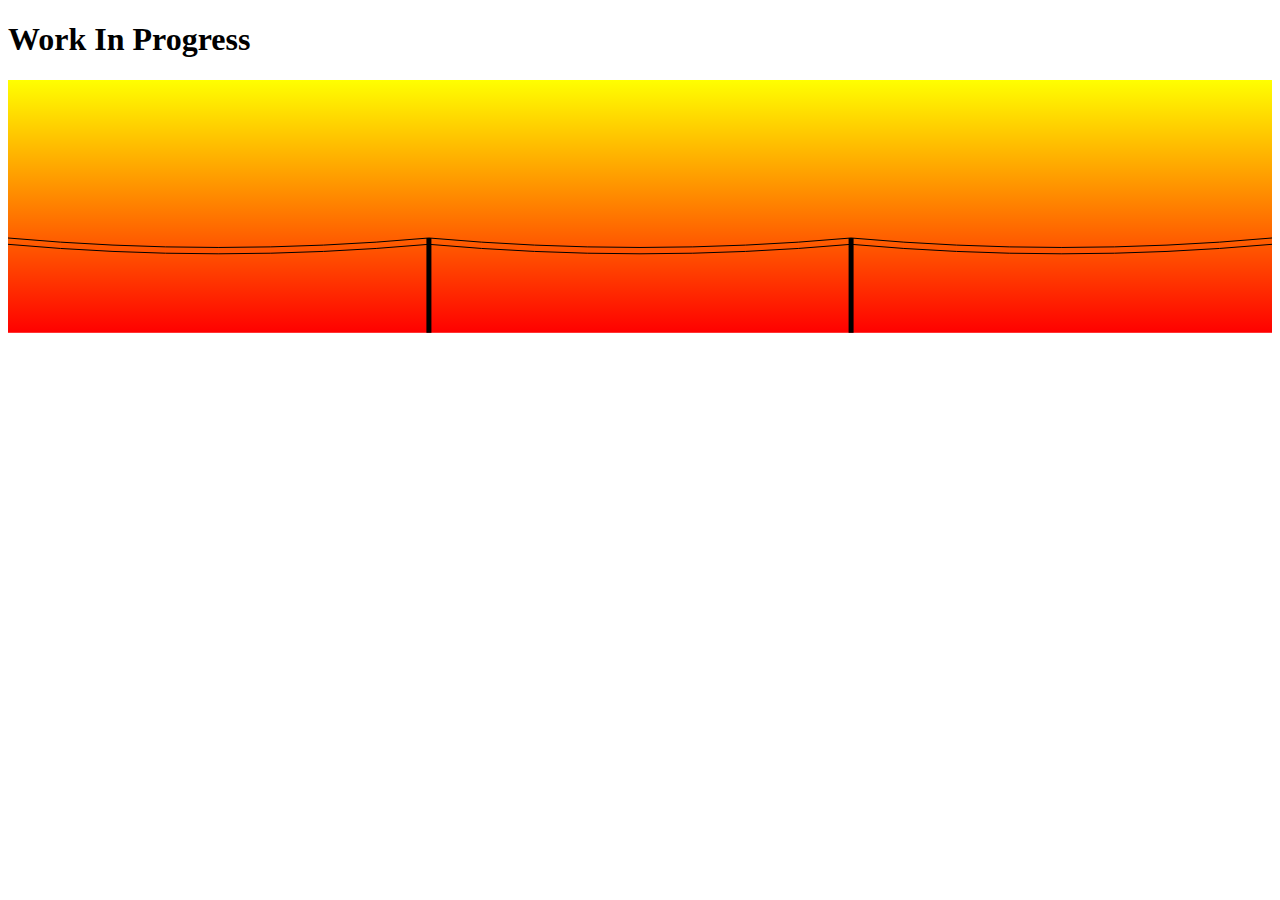
<file: index.html>
<!DOCTYPE html>
<html lang="en-US">
  <head>
    <!-- Global site tag (gtag.js) - Google Analytics -->
    <script async src="https://www.googletagmanager.com/gtag/js?id=UA-167261566-1"></script>
    <script>
      window.dataLayer = window.dataLayer || [];
      function gtag(){dataLayer.push(arguments);}
      gtag('js', new Date());

      gtag('config', 'UA-167261566-1');
    </script>
    <meta charset="UTF-8">
    <title>Matthew Kobilas</title>
    <link rel="stylesheet" type="text/css" href="assets/styles/style.css"/>
  </head>
  <body>
    <h1>Work In Progress</h1>
    <svg id="canvas" width="100%" height="100%" viewBox="0 0 1000 200" xmlns="http://www.w3.org/2000/svg">
      <defs>
        <linearGradient id="sunsetGradient" x1="0%" y1="0%" x2="0%" y2="100%">
          <stop offset="0" style="stop-color:rgb(255,255,0);stop-opacity:1"/>
          <stop offset="100" style="stop-color:rgb(255,0,0);stop-opacity:1"/>
      </defs>
      <rect width="1000" height="200" fill="url(#sunsetGradient)"/>
      <line class="telephonePole" x1="333" y1="125" x2="333" y2="200" vector-effect="non-scaling-stroke"/>
      <line class="telephonePole" x1="667" y1="125" x2="667" y2="200" vector-effect="non-scaling-stroke"/>
      <path class="telephoneLineUpper" d="M0,125 Q166,140 333,125" fill="none" vector-effect="non-scaling-stroke"/>
      <path class="telephoneLine" d="M0,130 Q166,145 333,130" fill="none" vector-effect="non-scaling-stroke"/>
      <path class="telephoneLineUpper" d="M333,125 Q500,140 667,125" fill="none" vector-effect="non-scaling-stroke"/>
      <path class="telephoneLine" d="M333,130 Q500,145 667,130" fill="none" vector-effect="non-scaling-stroke"/>
      <path class="telephoneLineUpper" d="M667,125 Q834,140 1000,125" fill="none" vector-effect="non-scaling-stroke"/>
      <path class="telephoneLine" d="M667,130 Q834,145 1000,130" fill="none" vector-effect="non-scaling-stroke"/>
      <g id="bird0">
        <!-- 5,0 10,10 20,15 15,5 -->
        <!-- -25,-30 -20,-20 -10,-15 -15,-25 -->
        <polygon points="-25,-30 -20,-20 -10,-15 -15,-25" fill="black">
          <!-- 0 20 15;-30 20 15;0 20 15 -->
          <!-- 0 -10 -15;-30 -10 -15;0 -10 -15 -->
          <animateTransform attributeName="transform"
                            type="rotate"
                            values="0 -10 -15;-30 -10 -15;0 -10 -15"
                            begin="0s"
                            dur="750ms"
                            repeatCount="indefinite"
          />
        </polygon>
        <!-- 5,0 10,10 20,15 15,5 -->
        <!-- -25,-30 -20,-20 -10,-15 -15,-25 -->
        <polygon points="-25,-30 -20,-20 -10,-15 -15,-25" fill="black"
                transform="translate(80,0) scale(-1,1)">
          <!-- 90 20 15;120 20 15;90 20 15 -->
          <!-- 90 -10 -15;120 -10 -15;90 -10 -15 -->
          <animateTransform attributeName="transform"
                            type="rotate"
                            values="90 -10 -15;120 -10 -15;90 -10 -15"
                            begin="0s"
                            dur="750ms"
                            repeatCount="indefinite"
          />
        </polygon>
      </g>
    </svg>
    <script type="text/javascript" src="assets/scripts/script.js"></script>
  </body>
</html>
</file>
<file: assets/styles/style.css>
.telephoneLineUpper {
  stroke: black;
  stroke-width: 1;
}
.telephoneLine {
  stroke: black;
  stroke-width: 1;
}
.telephonePole {
  stroke: black;
  stroke-width: 5;
}
.motionPath {
  stroke-width: 0;
}
</file>
